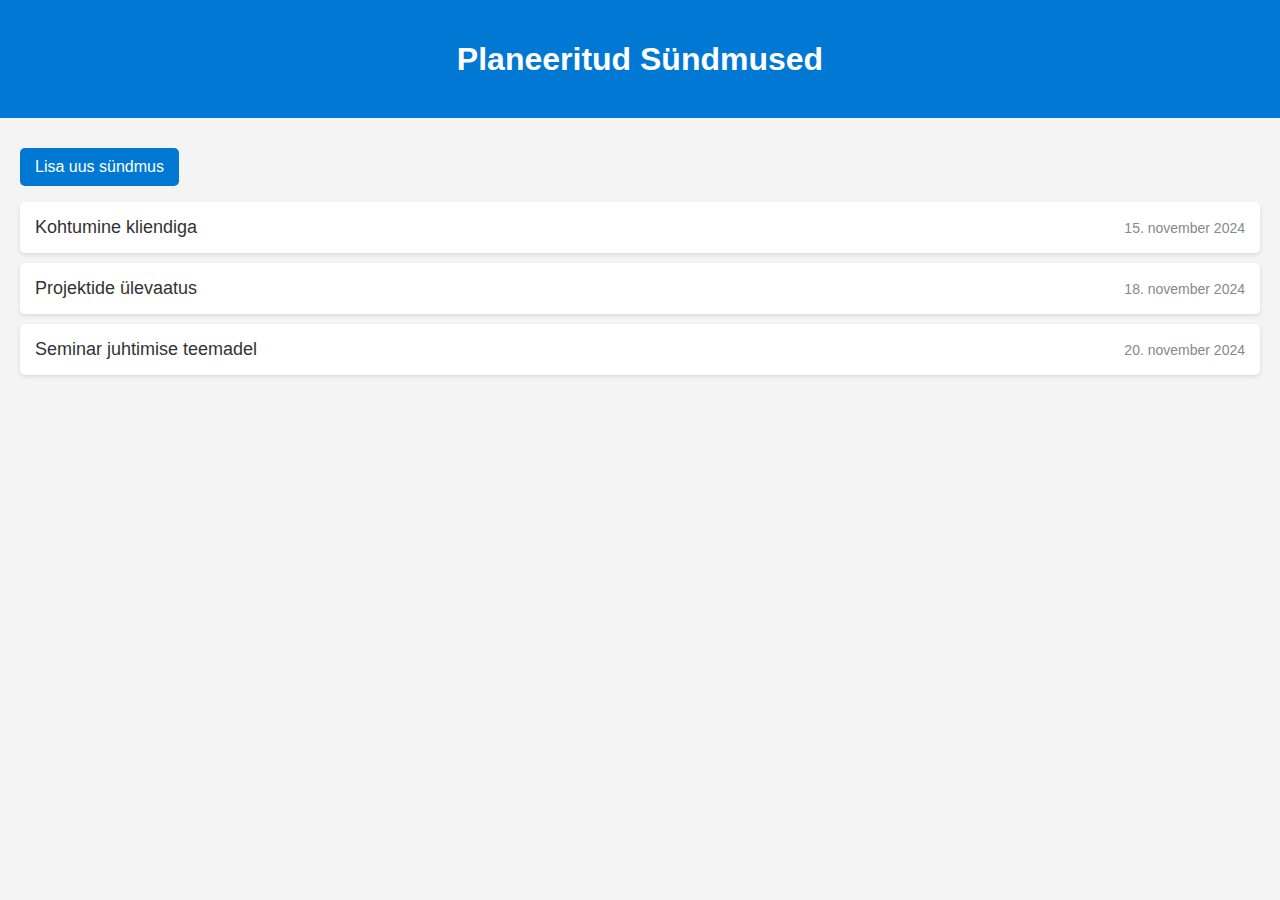
<file: planeeritud sündmuste leht leonard.html>
<!DOCTYPE html>
<html lang="et">
    <head>
        <meta charset="utf-8"/>
        <meta name="viewport" content="width=device-width"/>
        <title>Minimalistlik</title>
        
        <link href="styles/style.css" rel="stylesheet"/>
    </head>
    <body>

    </body>
</html>

<!DOCTYPE html>
<html lang="et">
<head>
    <meta charset="UTF-8">
    <meta http-equiv="X-UA-Compatible" content="IE=edge">
    <meta name="viewport" content="width=device-width, initial-scale=1.0">
    <title>Planeeritud Sündmused</title>
    <style>
        body {
            font-family: Arial, sans-serif;
            margin: 0;
            padding: 0;
            background-color: #f4f4f4;
            color: #333;
        }
        header {
            background-color: #0078d4;
            color: white;
            padding: 20px;
            text-align: center;
        }
        main {
            padding: 20px;
        }
        .task-list {
            list-style-type: none;
            padding: 0;
        }
        .task {
            background-color: white;
            margin: 10px 0;
            padding: 15px;
            border-radius: 5px;
            box-shadow: 0 2px 4px rgba(0, 0, 0, 0.1);
            display: flex;
            justify-content: space-between;
            align-items: center;
        }
        .task-title {
            font-size: 18px;
            margin: 0;
        }
        .task-date {
            color: #888;
            font-size: 14px;
        }
        .add-task {
            background-color: #0078d4;
            color: white;
            border: none;
            padding: 10px 15px;
            border-radius: 5px;
            cursor: pointer;
            font-size: 16px;
        }
        .add-task:hover {
            background-color: #005a9e;
        }
    </style>
</head>
<body>
    <header>
        <h1>Planeeritud Sündmused</h1>
    </header>
    <main>
        <button class="add-task">Lisa uus sündmus</button>
        <ul class="task-list">
            <li class="task">
                <span class="task-title">Kohtumine kliendiga</span>
                <span class="task-date">15. november 2024</span>
            </li>
            <li class="task">
                <span class="task-title">Projektide ülevaatus</span>
                <span class="task-date">18. november 2024</span>
            </li>
            <li class="task">
                <span class="task-title">Seminar juhtimise teemadel</span>
                <span class="task-date">20. november 2024</span>
            </li>
        </ul>
    </main>
</body>
</html>
</file>
<file: styles/style.css>
button{
    background-color: lightblue;
    text-align: center;
    font-size: 24px;
    padding: 15px 32px;
    margin-top: 10px;
}

.buttons{
    max-width: fit-content;
    margin-inline: auto;
}

@font-face {
    font-family: 'Work Sans';
    font-style: normal;
    font-weight: 300;
    font-display: swap;
    src: url(https://fonts.gstatic.com/s/worksans/v19/QGY_z_wNahGAdqQ43RhVcIgYT2Xz5u32KxfXBi8Jpg.woff2) format('woff2');
}

body {
    font-family: 'Work Sans', sans-serif;
    margin: 0;
    padding: 0;
    background-color: var(--bg-color, #f9f9f9);
    color: var(--text-color, #333);
    transition: all 0.3s ease;
}

.container {
    max-width: 600px;
    margin: 50px auto;
    background: var(--container-bg, #ffffff);
    padding: 20px;
    box-shadow: 0 2px 10px rgba(0, 0, 0, 0.1);
    border-radius: 10px;
    text-align: center;
}
.tab{
    color: inherit;
    font-weight: bold;
    font-size: 24px;
    display: inline-block;
    padding: 10px;
    border-style: solid;
    border-color: #007bff;
    border-radius: 5px;
    cursor: pointer;
    text-decoration: none;
}

h1 {
    text-align: center;
    margin-bottom: 20px;
}

.input-section {
    display: flex;
    justify-content: space-between;
    gap: 10px;
    margin-bottom: 20px;
}

input, select {
    padding: 10px;
    font-size: 16px;
    border: 1px solid #ddd;
    border-radius: 5px;
    flex: 1;
}

button {
    background-color: #007bff;
    color: #fff;
    border: none;
    padding: 10px 15px;
    cursor: pointer;
    border-radius: 5px;
    transition: background-color 0.3s;
}

button:hover {
    background-color: #0056b3;
}

ul {
    list-style: none;
    padding: 0;
}

ul li {
    background: var(--task-bg, #f1f1f1);
    margin: 5px 0;
    padding: 10px;
    border-radius: 5px;
    display: flex;
    justify-content: space-between;
    align-items: center;
}

.time {
    font-size: 0.9em;
    color: var(--time-color, #777);
}

ul li button {
    background-color: #dc3545;
    color: #fff;
    border: none;
    padding: 5px 10px;
    font-size: 14px;
    cursor: pointer;
    border-radius: 5px;
    transition: background-color 0.3s;
}

ul li button:hover {
    background-color: #c82333;
}

.theme-toggle {
    text-align: center;
    margin-bottom: 20px;
}

.theme-toggle button {
    padding: 10px;
    background-color: #007bff;
    color: #fff;
    border: none;
    border-radius: 5px;
    cursor: pointer;
}

.theme-toggle button:hover {
    background-color: #0056b3;
}
</file>
